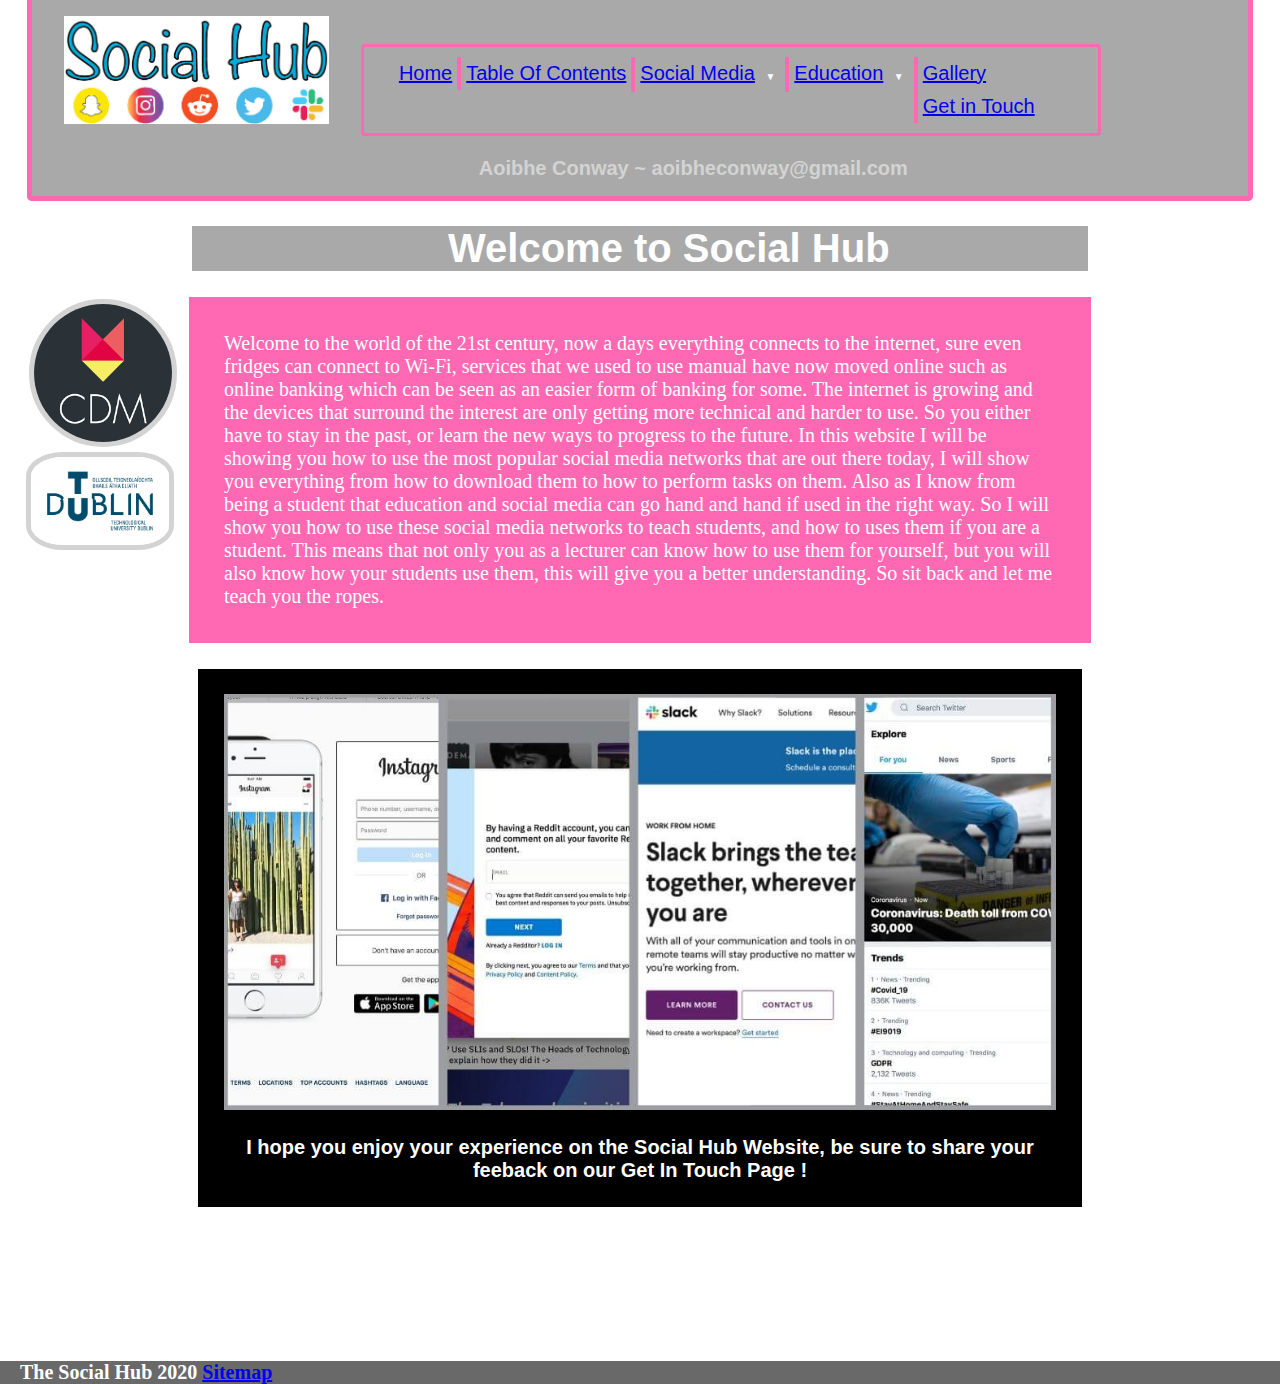
<file: index.html>
<!DOCTYPE html>
<html lang="en">
<head>
    <title>Social Hub Website</title>
</head>
<body>
 <link href="css/style.css" rel="stylesheet">  <!--nav bar-->
<header class="main-header">
     <img src="images/logo.jpg">
  <div class="navbar">
    <ul class="main-nav">
      <li><a href="index.html">Home</a></li>
      <li><a href="tableofcontents.html">Table Of Contents</a></li>
      <li class="dropdown">
        <a href="socialmedia.html">Social Media</a>
        <ul class="drop-nav">
          <li><a href="Instagram.html">Instagram</a></li>   <!--dropdownnav-->
            <li><a href="Twitter.html">Twitter</a></li> 
              <li><a href="Reddit.html">Reddit</a></li>   
                <li><a href="Slack.html">Slack</a></li> 
            <li><a href="Snapchat.html">Snapchat</a></li> 
          </ul>
      <li class="dropdown">   
            <a href="education.html">Education</a>
            <ul class="drop-nav">
             <li><a href="benefits.html">Benefits</a></li>
              <li><a href="Resources.html"> Resources</a></li>
            </ul>
            </li>
       <li><a href="Gallery.html">Gallery</a></li>
            <li><a href="GetInTouch.html">Get in Touch</a></li>
      </ul>
      <h2> Aoibhe Conway ~ aoibheconway@gmail.com</h2>   <!--contact info-->
    </div>
</header>
    
    
<h1>Welcome to Social Hub</h1>  <!--title-->
  
<div class="wrapper">
  <img src="images/CDM_logo_onblack%202.png" class="cdmlogo">   <!--cdmandtudlogos-->
  <img src="images/TUD%202019_Logo.jpg" class="tudlogo">
</div>
    
  <p>Welcome to the world of the 21st century, now a days everything connects to the internet, sure even fridges can connect to Wi-Fi, services that we used to use manual have now moved online such as online banking which can be seen as an easier form of banking for some. The internet is growing and the devices that surround the interest are only getting more technical and harder to use. So you either have to stay in the past, or learn the new ways to progress to the future. In this website I will be showing you how to use the most popular social media networks that are out there today, I will show you everything from how to download them to how to perform tasks on them. Also as I know from being a student that education and social media can go hand and hand if used in the right way. So I will show you how to use these social media networks to teach students, and how to uses them if you are a student. This means that not only you as a lecturer can know how to use them for yourself, but you will also know how your students use them, this will give you a better understanding. So sit back and let me teach you the ropes.
  </p>  <!--introduction-->

  <img src="images/homepage.jpg" class="homepage">  
  

    <h4>I hope you enjoy your experience on the Social Hub Website, be sure to share your feeback on our Get In Touch Page !</h4>  
  
    
<footer>
    <h6>The Social Hub 2020 <a href="sitemap.html">Sitemap</a></h6>  <!--link to sitemap-->
</footer>
    
    </body>
</html>
</file>
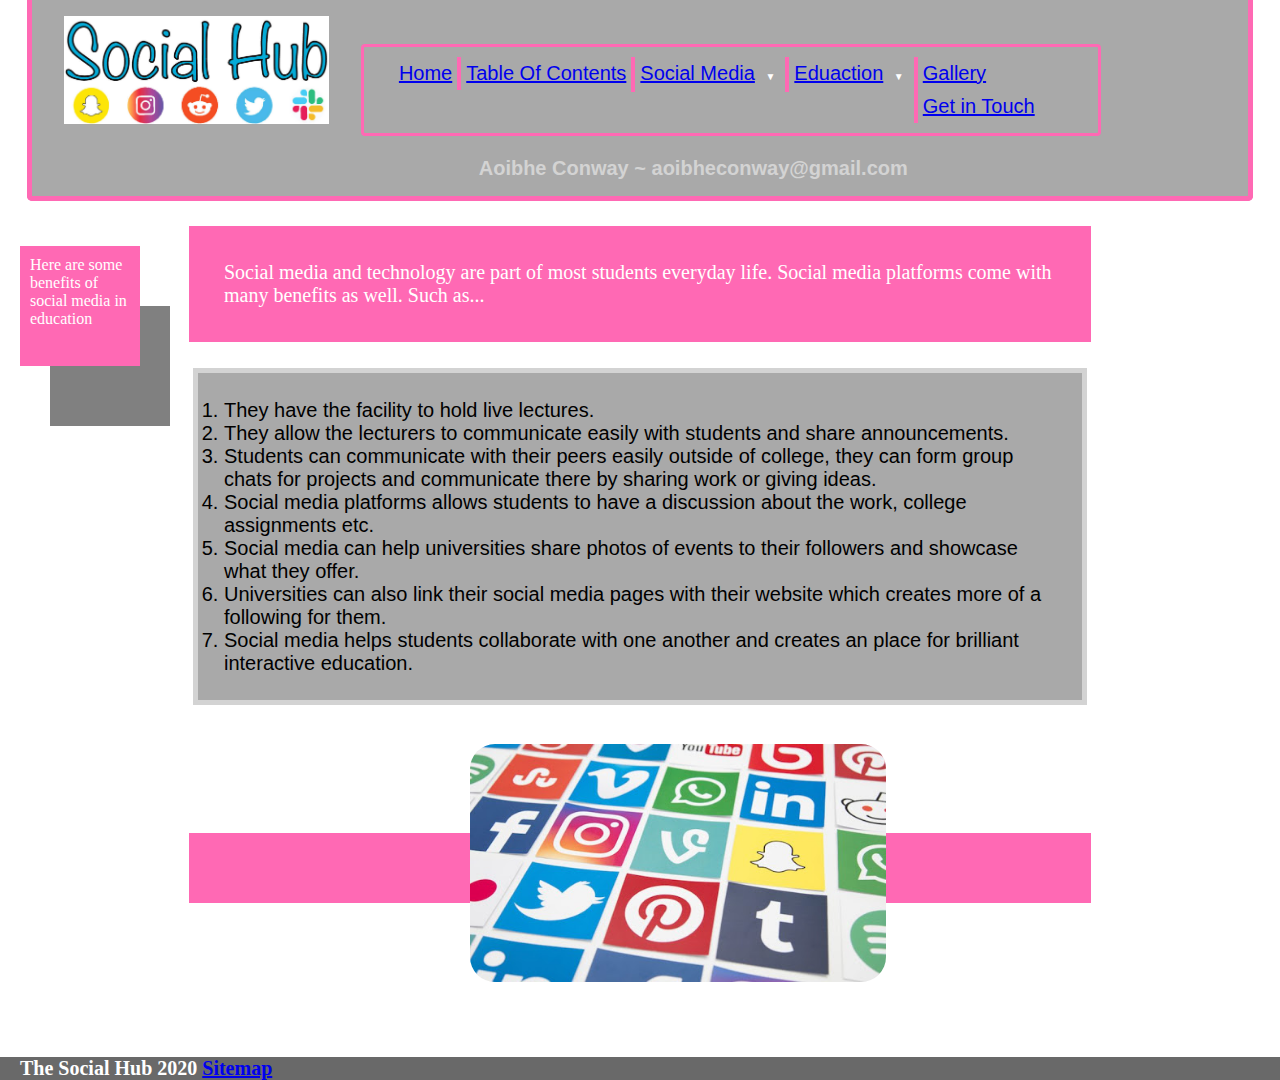
<file: benefits.html>
<!DOCTYPE html>
<html>
<head>
    <title>Social Hub Website</title>
</head>
<body>
 <link href="css/style.css" rel="stylesheet" >
<header class="main-header">
     <img src="images/logo.jpg">
  <div class="navbar">
    <ul class="main-nav">
      <li><a href="index.html">Home</a></li>
      <li><a href="tableofcontents.html">Table Of Contents</a></li>
      <li class="dropdown">
        <a href="socialmedia.html">Social Media</a>
        <ul class="drop-nav">
          <li><a href="Instagram.html">Instagram</a></li>   
            <li><a href="Twitter.html">Twitter</a></li> 
              <li><a href="Reddit.html">Reddit</a></li>   
                <li><a href="Slack.html">Slack</a></li> 
            <li><a href="Snapchat.html">Snapchat</a></li> 
          </ul>
      <li class="dropdown">   
            <a href="education.html">Eduaction</a>
            <ul class="drop-nav">
          <li><a href="benefits.html">Benefits</a></li>
         <li><a href="Resources.html"> Resources</a></li>
              </ul>
            </li>
       <li><a href="Gallery.html">Gallery</a></li>
            <li><a href="GetInTouch.html">Get in Touch</a></li>
      </ul>
      <h2> Aoibhe Conway ~ aoibheconway@gmail.com</h2>
   </div>
</header>
    
    <p>Social media and technology are part of most students everyday life. Social media platforms come with many benefits as well.
    Such as... </p>
    
    <ul>  <!--orderedlist-->
      <ol>
        <li>They have the facility to hold live lectures.</li> 
           <li>They allow the lecturers to communicate easily with students and share announcements.</li>
             <li>Students can communicate with their peers easily outside of college, they can form group chats for projects and communicate there by sharing work or giving ideas.</li>
               <li>Social media platforms allows students to have a discussion about the work, college assignments etc.</li>
              <li>Social media can help universities share photos of events to their followers and showcase what they offer.</li>
            <li>Universities can also link their social media pages with their website which creates more of a following for them.</li>
        <li>Social media helps students collaborate with one another and creates an place for brilliant interactive education.</li>
       </ol>
    </ul>
    
   <div class="pink"> Here are some benefits of social media in education</div>  <!--z-index-->
    <div class="grey"></div>
    
     <div><img src="images/benefits.jpg" class="wraps">
     </div>
     
    <h3></h3>
    
<footer>
    <h6>The Social Hub 2020 <a href="sitemap.html">Sitemap</a></h6>
</footer>
    
    </body>
</html>
</file>
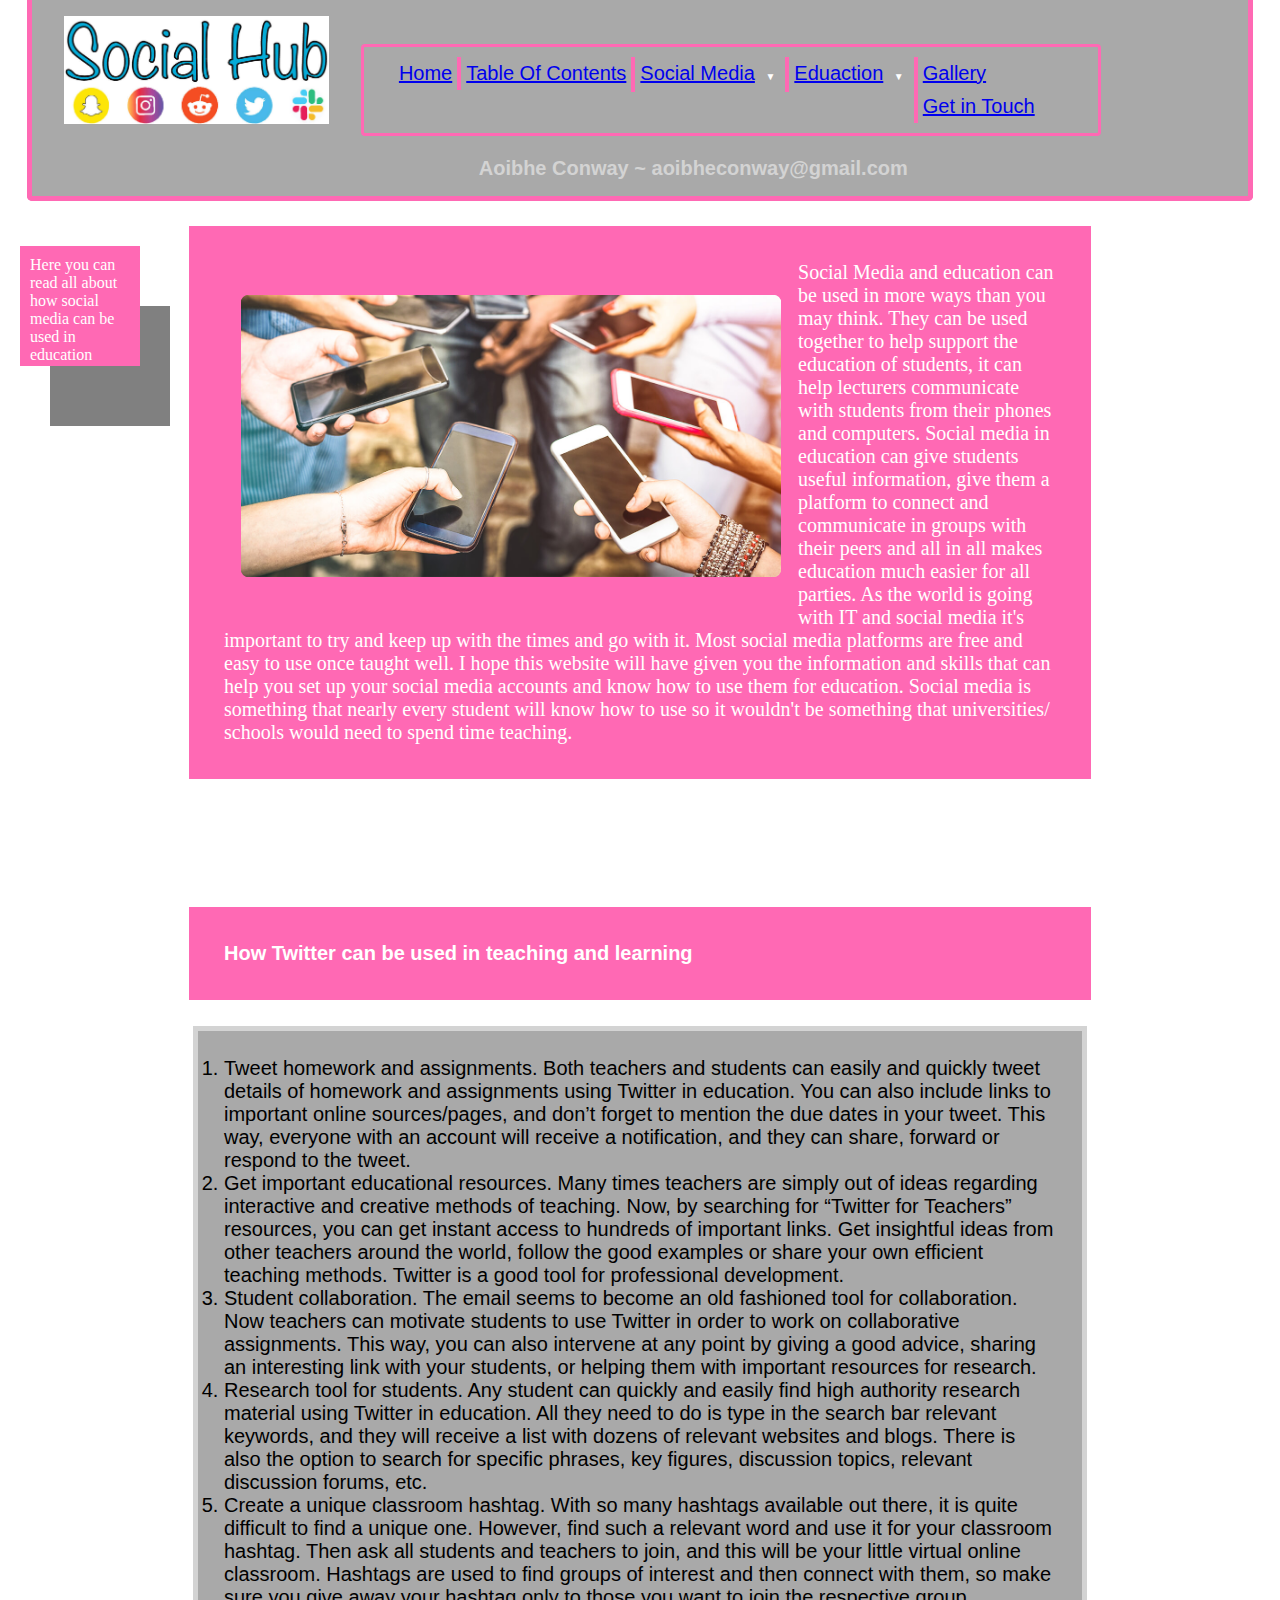
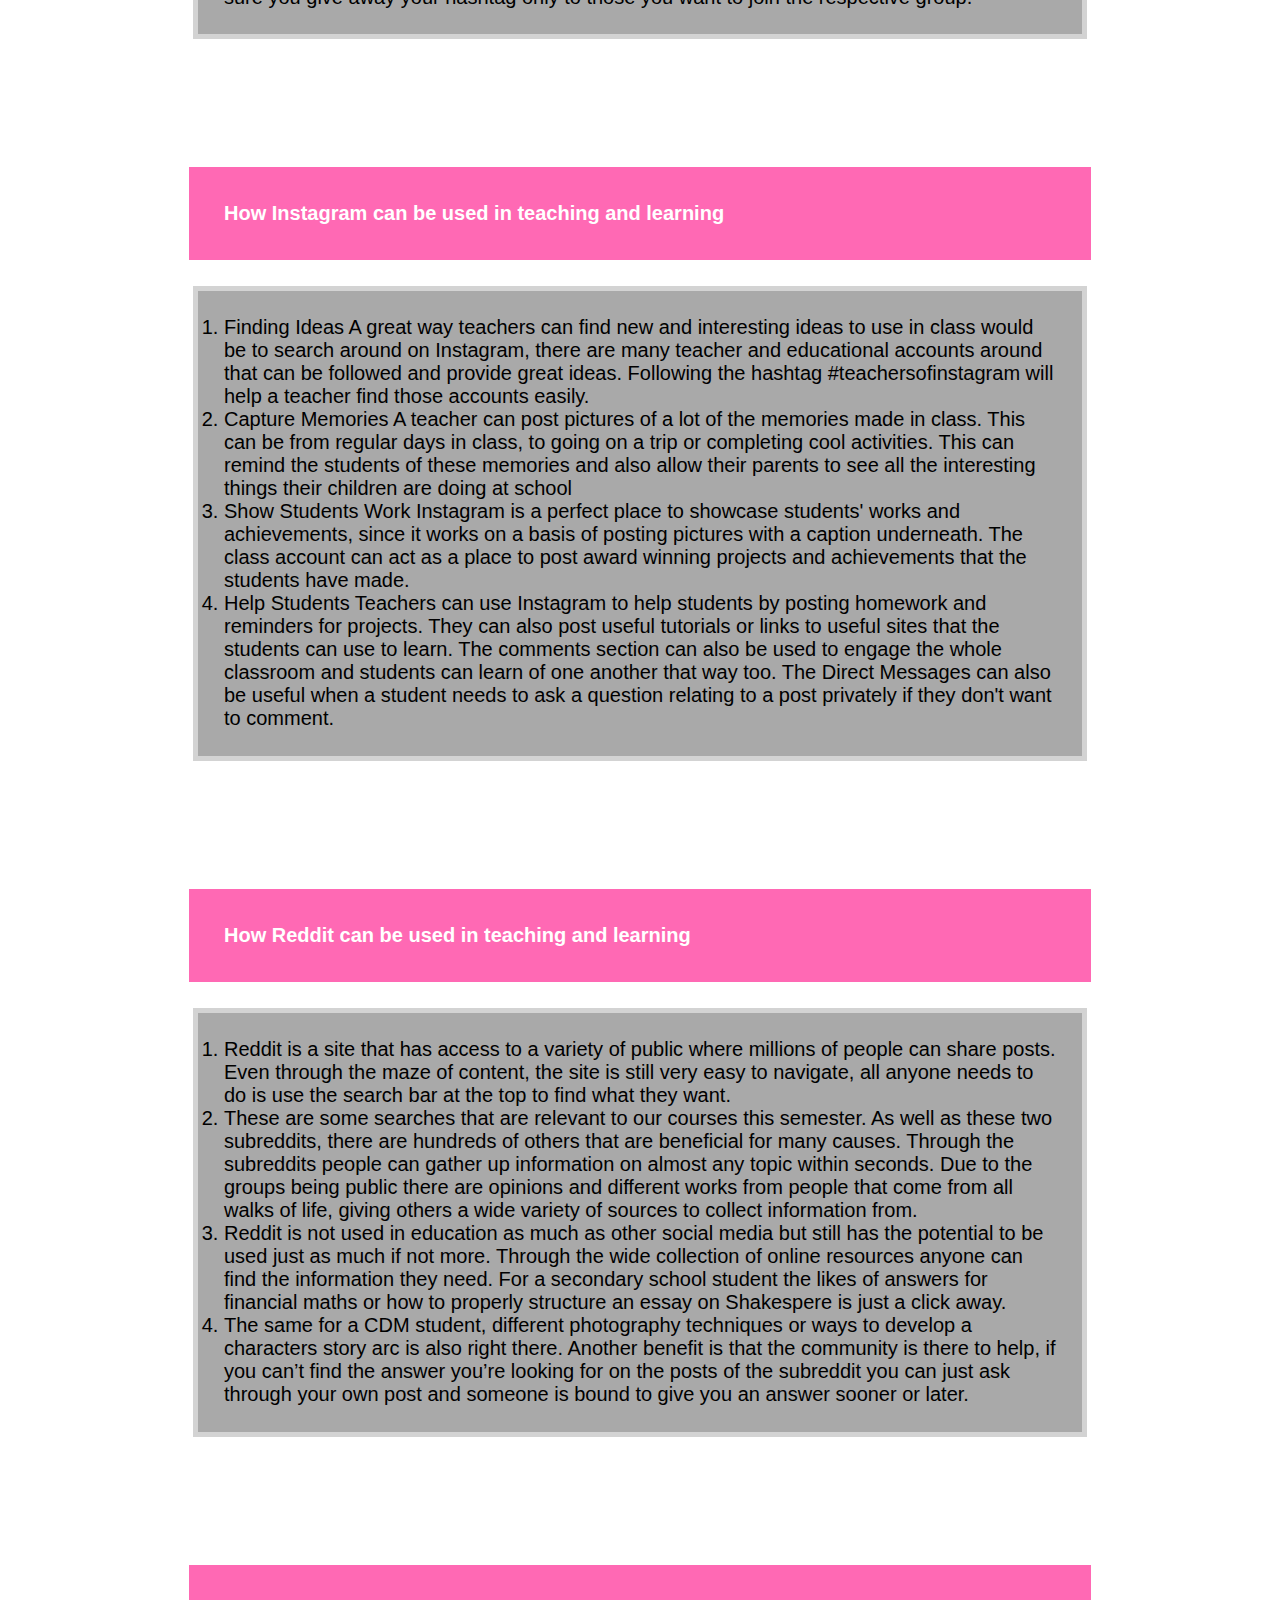
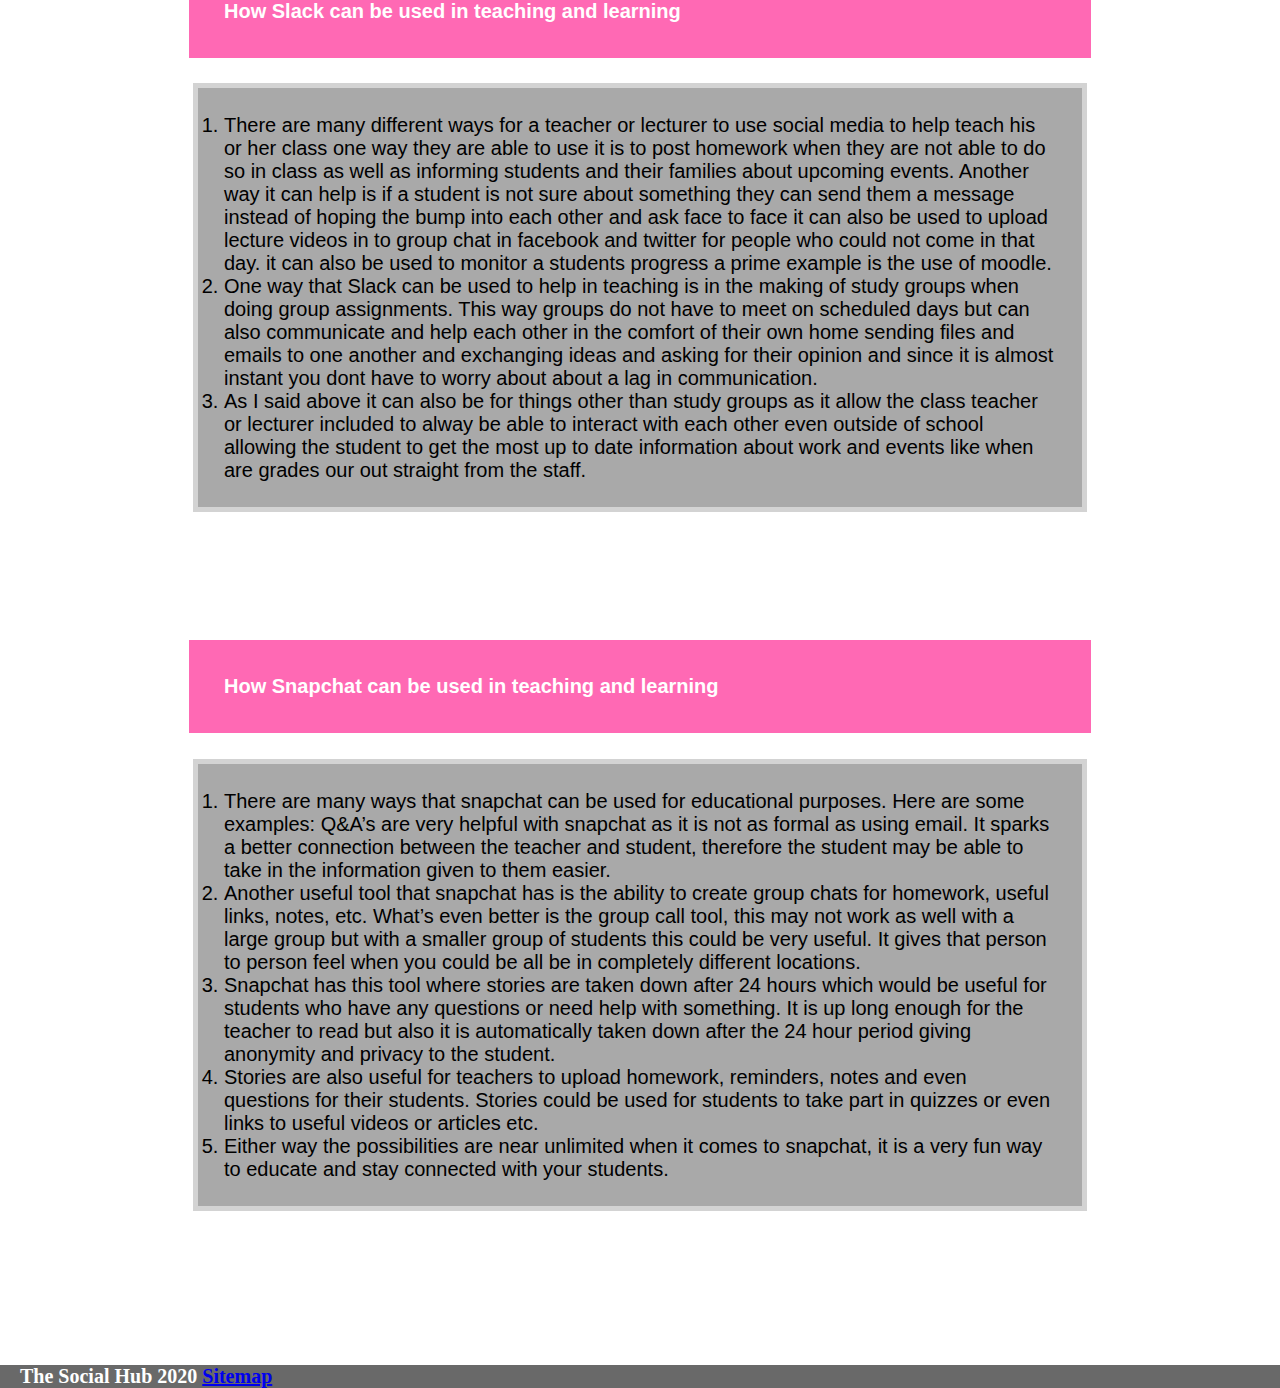
<file: education.html>
<!DOCTYPE html>
<html>
<head>
    <title>Social Hub Website</title>
</head>
<body>
 <link href="css/style.css" rel="stylesheet" >
<header class="main-header">
     <img src="images/logo.jpg">
  <div class="navbar">
    <ul class="main-nav">
      <li><a href="index.html">Home</a></li>
      <li><a href="tableofcontents.html">Table Of Contents</a></li>
      <li class="dropdown">
        <a href="socialmedia.html">Social Media</a>
        <ul class="drop-nav">
          <li><a href="Instagram.html">Instagram</a></li>   
            <li><a href="Twitter.html">Twitter</a></li> 
              <li><a href="Reddit.html">Reddit</a></li>   
                <li><a href="Slack.html">Slack</a></li> 
            <li><a href="Snapchat.html">Snapchat</a></li> 
          </ul>
      <li class="dropdown">   
            <a href="education.html">Eduaction</a>
            <ul class="drop-nav">
          <li><a href="benefits.html">Benefits</a></li>
         <li><a href="Resources.html"> Resources</a></li>
              </ul>
            </li>
       <li><a href="Gallery.html">Gallery</a></li>
            <li><a href="GetInTouch.html">Get in Touch</a></li>
      </ul>
        <h2> Aoibhe Conway ~ aoibheconway@gmail.com</h2>
    </div>
</header>
    

    <p><img src="images/eduaction.jpg" class="wrap">Social Media and education can be used in more ways than you may think. They can be used together to help support the education of students, it can help lecturers communicate with students from their phones and computers. Social media in education can give students useful information, give them a platform to connect and communicate in groups with their peers and all in all makes education much easier for all parties.
    As the world is going with IT and social media it's important to try and keep up with the times and go with it. Most social media platforms are free and easy to use once taught well. I hope this website will have given you the information and skills that can help you set up your social media accounts and know how to use them for education.
    Social media is something that nearly every student will know how to use so it wouldn't be something that universities/ schools would need to spend time teaching. 
    </p>

    
    <h3>How Twitter can be used in teaching and learning</h3>
   
  <ul>
    <ol>
      <li>Tweet homework and assignments. 
       Both teachers and students can easily and quickly tweet details of homework and assignments using Twitter in education. You can also include links to important online sources/pages, and don’t forget to mention the due dates in your tweet. This way, everyone with an account will receive a notification, and they can share, forward or respond to the tweet.</li>
         <li>Get important educational resources. 
         Many times teachers are simply out of ideas regarding interactive and creative methods of teaching. Now, by searching for “Twitter for Teachers” resources, you can get instant access to hundreds of important links. Get insightful ideas from other teachers around the world, follow the good examples or share your own efficient teaching methods. Twitter is a good tool for professional development.</li>
           <li>Student collaboration.
           The email seems to become an old fashioned tool for collaboration. Now teachers can motivate students to use Twitter in order to work on collaborative assignments. This way, you can also intervene at any point by giving a good advice, sharing an interesting link with your students, or helping them with important resources for research.</li>
        <li>Research tool for students.
        Any student can quickly and easily find high authority research material using Twitter in education. All they need to do is type in the search bar relevant keywords, and they will receive a list with dozens of relevant websites and blogs. There is also the option to search for specific phrases, key figures, discussion topics, relevant discussion forums, etc.</li>
      <li>Create a unique classroom hashtag.
       With so many hashtags available out there, it is quite difficult to find a unique one. However, find such a relevant word and use it for your classroom hashtag. Then ask all students and teachers to join, and this will be your little virtual online classroom. Hashtags are used to find groups of interest and then connect with them, so make sure you give away your hashtag only to those you want to join the respective group.</li>
    </ol>
  </ul>
    
    <h3>How Instagram can be used in teaching and learning</h3>
  
  <ul>
    <ol> 
      <li>Finding Ideas
          A great way teachers can find new and interesting ideas to use in class would be to search around on Instagram, there are many teacher and educational accounts around that can be followed and provide great ideas. Following the hashtag #teachersofinstagram will help a teacher find those accounts easily.
       </li>
         <li>Capture Memories
          A teacher can post pictures of a lot of the memories made in class. This can be from regular days in class, to going on a trip or completing cool activities. This can remind the students of these memories and also allow their parents to see all the interesting things their children are doing at school
         </li>
         <li>Show Students Work
         Instagram is a perfect place to showcase students' works and achievements, since it works on a basis of posting pictures with a caption underneath. The class account can act as a place to post award winning projects and achievements that the students have made.
         </li>
      <li>Help Students
          Teachers can use Instagram to help students by posting homework and reminders for projects. They can also post useful tutorials or links to useful sites that the students can use to learn. The comments section can also be used to engage the whole classroom and students can learn of one another that way too. The Direct Messages can also be useful when a student needs to ask a question relating to a post privately if they don't want to comment.
      </li>
    </ol>
  </ul>
    
    <h3>How Reddit can be used in teaching and learning</h3>
    
    <ul>
      <ol>
        <li>Reddit is a site that has access to a variety of public where millions of people can share posts. Even through the maze of content, the site is still very easy to navigate, all anyone needs to do is use the search bar at the top to find what they want.
        </li>
          <li>These are some searches that are relevant to our courses this semester. As well as these two subreddits, there are hundreds of others that are beneficial for many causes. Through the subreddits people can gather up information on almost any topic within seconds. Due to the groups being public there are opinions and different works from people that come from all walks of life, giving others a wide variety of sources to collect information from.
          </li>
          <li>Reddit is not used in education as much as other social media but still has the potential to be used just as much if not more. Through the wide collection of online resources anyone can find the information they need. For a secondary school student the likes of answers for financial maths or how to properly structure an essay on Shakespere is just a click away.
          </li> 
        <li>The same for a CDM student, different photography techniques or ways to develop a characters story arc is also right there. Another benefit is that the community is there to help, if you can’t find the answer you’re looking for on the posts of the subreddit you can just ask through your own post and someone is bound to give you an answer sooner or later.
        </li>
      </ol>
    </ul>
    
    <h3>How Slack can be used in teaching and learning</h3>
    
    <ul>
      <ol>
        <li>There are many different ways for a teacher or lecturer to use social media to help teach his or her class one way they are able to use it is to post homework when they are not able to do so in class as well as informing students and their families about upcoming events. Another way it can help is if a student is not sure about something they can send them a message instead of hoping the bump into each other and ask face to face it can also be used to upload lecture videos in to group chat in facebook and twitter for people who could not come in that day.  it can also be used to monitor a students progress a prime example is the use of moodle.
        </li>
          <li>One way that Slack can be used to help in teaching is in the making of study groups when doing group assignments. This way groups do not have to meet on scheduled days but can also communicate and help each other in the comfort of their own home sending files and emails to one another and exchanging ideas and asking for their opinion and since it is almost instant you dont have to worry about about a lag in communication.
          </li>
        <li>As I said above it can also be for things other than study groups as it allow the class teacher or lecturer included to alway be able to interact with each other even outside of school allowing the student to get the most up to date information about work and events like when are grades our out straight from the staff. 
        </li>
      </ol>
    </ul>

    
    <h3>How Snapchat can be used in teaching and learning</h3>
    
    <ul>
      <ol>
       <li>There are many ways that snapchat can be used for educational purposes. Here are some examples:
        Q&A’s are very helpful with snapchat as it is not as formal as using email. It sparks a better connection between the teacher and student, therefore the student may be able to take in the information given to them easier.
        </li>
          <li>Another useful tool that snapchat has is the ability to create group chats for homework, useful links, notes, etc. What’s even better is the group call tool, this may not work as well with a large group but with a smaller group of students this could be very useful. It gives that person to person feel when you could be all be in completely different locations.
          </li>
            <li>Snapchat has this tool where stories are taken down after 24 hours which would be useful for students who have any questions or need help with something. It is up long enough for the teacher to read but also it is automatically taken down after the 24 hour period giving anonymity and privacy to the student.
            </li>
        <li>Stories are also useful for teachers to upload homework, reminders, notes and even questions for their students. Stories could be used for students to take part in quizzes or even links to useful videos or articles etc.
        </li>
       <li>Either way the possibilities are near unlimited when it comes to snapchat, it is a very fun way to educate and stay connected with your students.
       </li>
      </ol>
   </ul>

     <div class="pink"> Here you can read all about how social media can be used in education</div>
    <div class="grey"></div>
      
    <footer>
      <h6>The Social Hub 2020 <a href="sitemap.html">Sitemap</a></h6>
    </footer>
    
    </body>
</html>
</file>
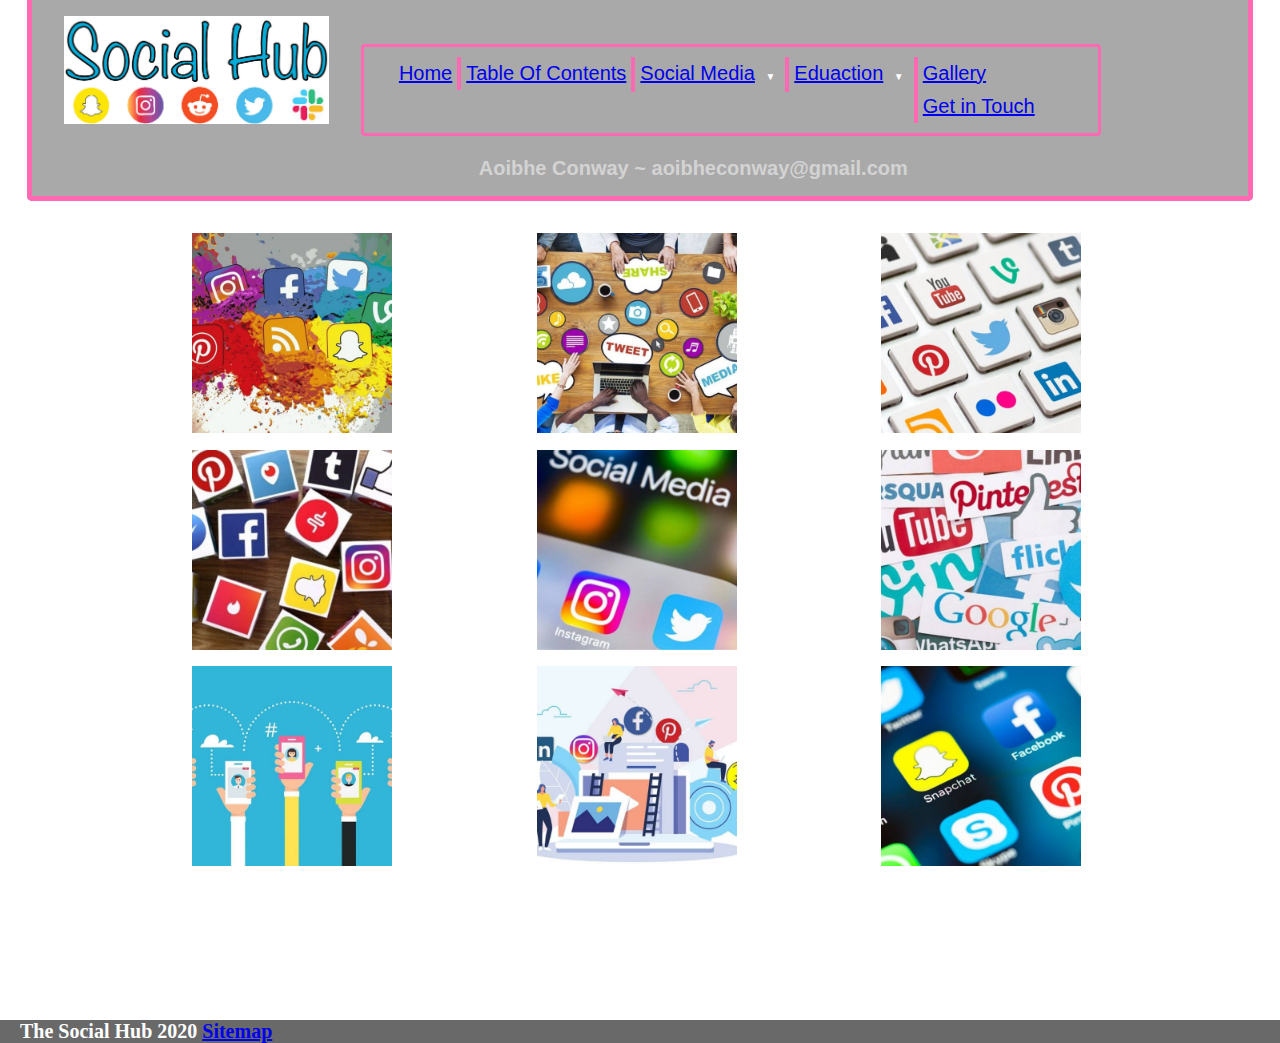
<file: Gallery.html>
<!DOCTYPE html>
<html>
<head>
    <title>Social Hub Website</title>
</head>
<body>
 <link href="css/style.css" rel="stylesheet" >
<header class="main-header">
     <img src="images/logo.jpg">
  <div class="navbar">
    <ul class="main-nav">
      <li><a href="index.html">Home</a></li>
      <li><a href="tableofcontents.html">Table Of Contents</a></li>
      <li class="dropdown">
        <a href="socialmedia.html">Social Media</a>
        <ul class="drop-nav">
          <li><a href="Instagram.html">Instagram</a></li>   
            <li><a href="Twitter.html">Twitter</a></li> 
              <li><a href="Reddit.html">Reddit</a></li>   
                <li><a href="Slack.html">Slack</a></li> 
            <li><a href="Snapchat.html">Snapchat</a></li> 
          </ul>
      <li class="dropdown">   
            <a href="education.html">Eduaction</a>
            <ul class="drop-nav">
          <li><a href="benefits.html">Benefits</a></li>
         <li><a href="Resources.html"> Resources</a></li>
              </ul>
            </li>
       <li><a href="Gallery.html">Gallery</a></li>
            <li><a href="GetInTouch.html">Get in Touch</a></li>
      </ul>
      <h2> Aoibhe Conway ~ aoibheconway@gmail.com</h2>
    </div>
</header>
    
    <!--css grid-->
<div class="gridcontainer">
   <div class="grid1">
   <img src="images/socialmedia1.jpg" class="galleryimage"> 
   </div>
    
    <div class="grid2">
    <img src="images/socialmedia2.jpg" class="galleryimage"> 
    </div>
    
    <div class="grid3">
    <img src="images/socialmedia3.jpg" class="galleryimage"> 
    </div>
    
    <div class="grid4">
    <img src="images/socialmedia4.jpg" class="galleryimage"> 
    </div>
    
    <div class="grid5">
    <img src="images/socialmedia5.jpg" class="galleryimage"> 
    </div>
    
    <div class="grid6">
    <img src="images/socialmedia6.jpg" class="galleryimage"> 
    </div>
    
    <div class="grid7">
    <img src="images/socialmedia7.jpg" class="galleryimage"> 
    </div>
    
    <div class="grid8">
    <img src="images/socialmedia8.jpg" class="galleryimage"> 
    </div>
    
    <div class="grid9">
    <img src="images/socialmedia9.jpg" class="galleryimage"> 
    </div>
    
 </div>
   
        
 
    
    
    
    
    
    
    
    
    <footer>
      <h6>The Social Hub 2020 <a href="sitemap.html">Sitemap</a></h6>
    </footer>
    
    
    </body>
</html>
</file>
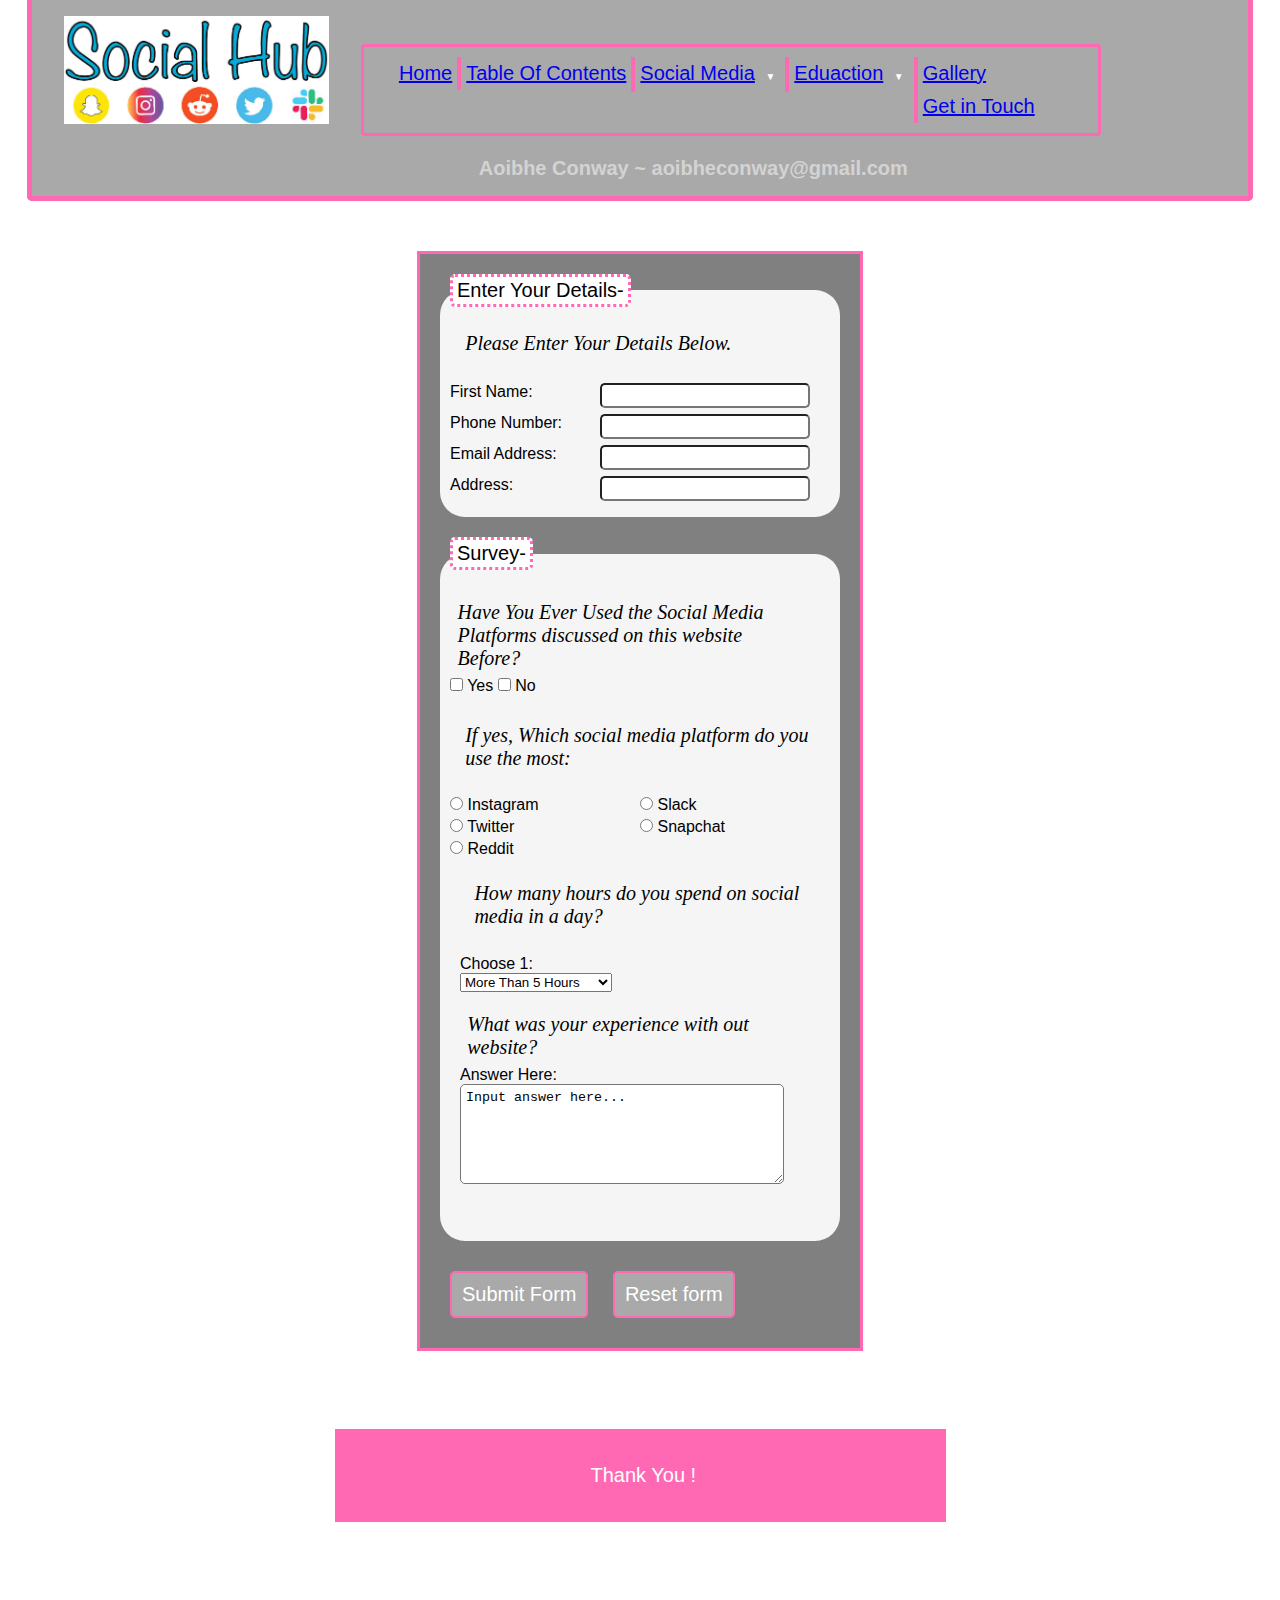
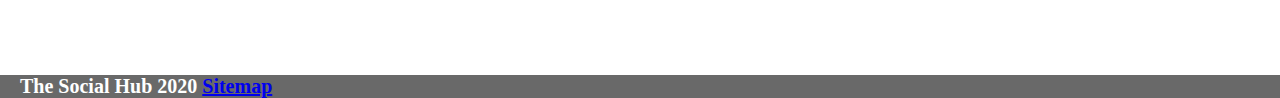
<file: GetInTouch.html>
<!DOCTYPE html>
<html>
<head>
    <title>Form</title>
</head>
<body>
 <link href="css/style.css" rel="stylesheet" >
<header class="main-header">
     <img src="images/logo.jpg">
  <div class="navbar">
    <ul class="main-nav">
      <li><a href="index.html">Home</a></li>
      <li><a href="tableofcontents.html">Table Of Contents</a></li>
      <li class="dropdown">
        <a href="socialmedia.html">Social Media</a>
        <ul class="drop-nav">
          <li><a href="Instagram.html">Instagram</a></li>   
            <li><a href="Twitter.html">Twitter</a></li> 
              <li><a href="Reddit.html">Reddit</a></li>   
                <li><a href="Slack.html">Slack</a></li> 
            <li><a href="Snapchat.html">Snapchat</a></li> 
          </ul>
      <li class="dropdown">   
            <a href="education.html">Eduaction</a>
            <ul class="drop-nav">
          <li><a href="benefits.html">Benefits</a></li>
         <li><a href="Resources.html"> Resources</a></li>
              </ul>
            </li>
       <li><a href="Gallery.html">Gallery</a></li>
            <li><a href="GetInTouch.html">Get in Touch</a></li>
      </ul>
        <h2> Aoibhe Conway ~ aoibheconway@gmail.com</h2>
    </div>
</header>
    
    <form action="userdata.html" method="get" enctype="multipart/form-data">  <!--working form-->
       
   <fieldset>
      <legend>Enter Your Details- </legend>
      <p class="instructions">Please Enter Your Details Below. </p>
           
      <div class="divA">
        <label for="firstname">First Name: </label>    
        <input type="text" name="firstname" id="firstname" required>
      </div>
      <div class="divA">
        <label for="phonenumber">Phone Number: </label>    
        <input type="tel" name="phonenumber" id="phonenumber" required>
      </div>
      <div class="divA">
        <label for="emailadress">Email Address: </label>    
        <input type="email" name="emailaddress" id="emailaddress" required>
      </div>
      <div class="divA">
        <label for="address">Address: </label>    
        <input type="text" name="address" id="address" required>
      </div>
    </fieldset>
         
    <fieldset>
      <legend>Survey- </legend>
    <div class="divB">
      <p class="instructions">Have You Ever Used the Social Media Platforms discussed on this website Before?</p>
      <input type="checkbox" name="yes" id="yes">  
        <label for="yes">Yes</label>
      <input type="checkbox" name="no" id="no">
        <label for="no">No</label>
    </div>

    <p class="instructions">If yes, Which social media platform do you use the most: 
    </p>
       
    <div class="left">      
      <div class="divC">
        <input type="radio" name="socialmedia" id="instagram" value="instagram">
        <label for="instagram">Instagram</label>  
    </div>
       <div class="divC">
        <input type="radio" name="socialmedia" id="twitter" value="twitter">
        <label for="twitter">Twitter</label>  
    </div>  
      <div class="divC">
        <input type="radio" name="socialmedia" id="reddit" value="reddit">
        <label for="reddit">Reddit</label>  
    </div>
    </div>
      <div class="right">      
         <div class="divC" >
           <input type="radio" name="socialmedia" id="slack" value="slack">
           <label for="slack">Slack</label>  
      </div>
    <div class="divC">
      <input type="radio" name="socialmedia" id="snapchat" value="snapchat">
      <label for="snapchat">Snapchat</label>  
    </div>
    </div>    
        
    <fieldset>
      <p class="instructions">How many hours do you spend on social media in a day? 
      </p>
          
    <div class="divD">
      <label for="hours">Choose 1:
      </label>  
      <select name="hours" id="hours">
        
          <optgroup label="1">
            <option value="1" selected>One Hour</option>
            <optgroup label="2">
            <option value="2" selected>Two Hours</option>
            <optgroup label="4">
            <option value="4" selected>Three Hours</option>
            <optgroup label="5+">
            <option value="5+" selected>More Than 5 Hours</option>
          </optgroup>
        </select>
    </div>
            
    <div class="divD">
      <p class="instructions">What was your experience with out website?</p>
      <label for="opinion">Answer Here: </label>
      <textarea name="opinion" id="opinion">Input answer here...</textarea>
     </div>
    </fieldset>
   </fieldset>
      <button type="submit">Submit Form</button>
      <button type="reset">Reset form</button>  
    </form>
    
    <h7>Thank You !</h7>
    
    <footer>
      <h6>The Social Hub 2020 <a href="sitemap.html">Sitemap</a></h6>
    </footer>
    
    </body>
</html>
</file>
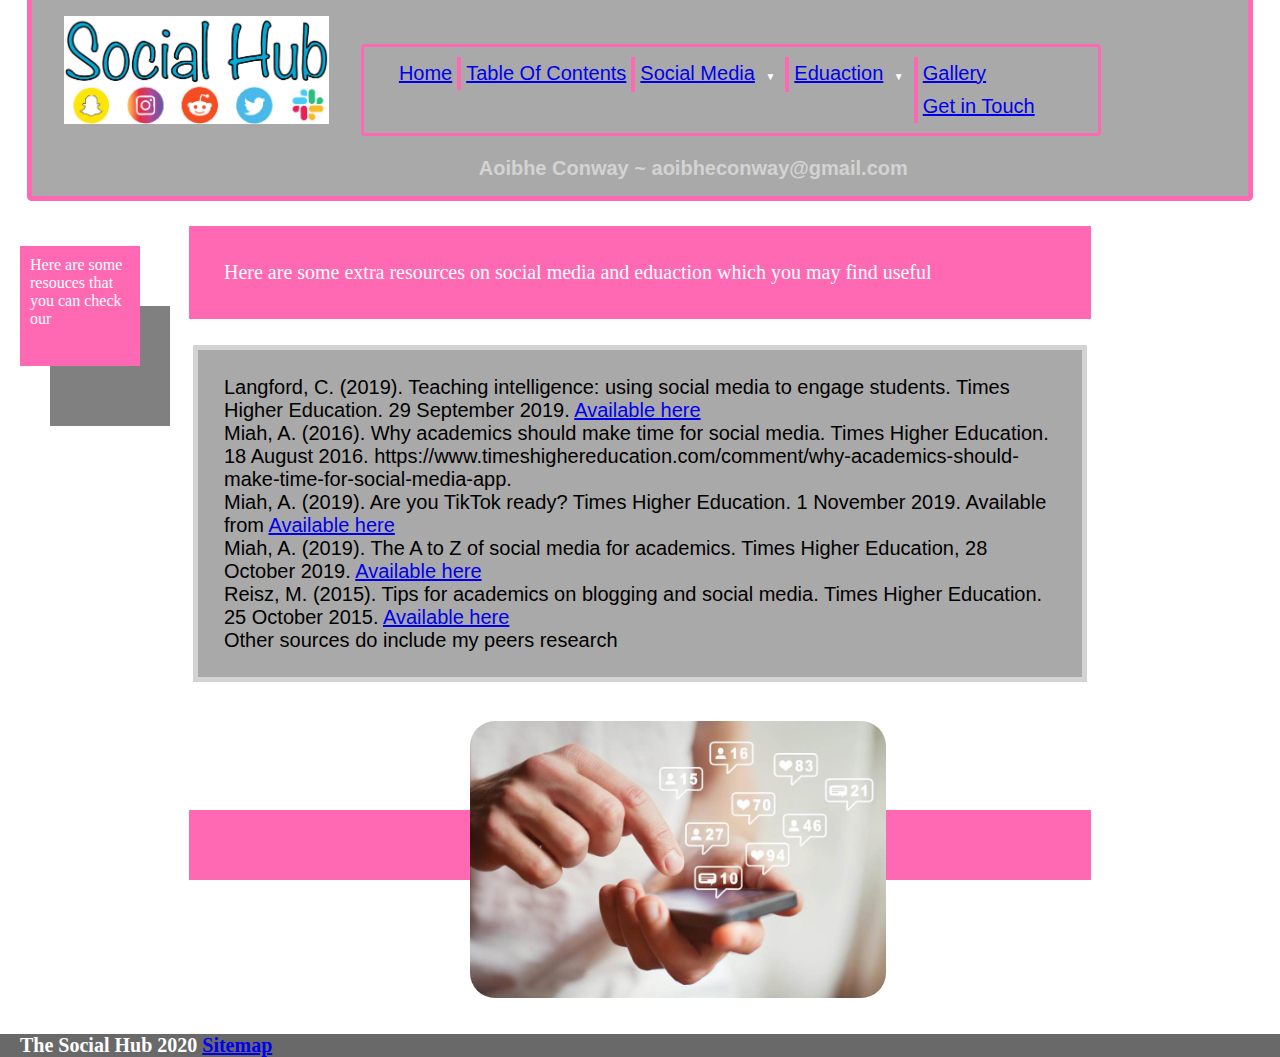
<file: Resources.html>
<!DOCTYPE html>
<html>
<head>
    <title>Social Hub Website</title>
</head>
<body>
 <link href="css/style.css" rel="stylesheet" >
<header class="main-header">
     <img src="images/logo.jpg">
  <div class="navbar">
    <ul class="main-nav">
      <li><a href="index.html">Home</a></li>
      <li><a href="tableofcontents.html">Table Of Contents</a></li>
      <li class="dropdown">
        <a href="socialmedia.html">Social Media</a>
        <ul class="drop-nav">
          <li><a href="Instagram.html">Instagram</a></li>   
            <li><a href="Twitter.html">Twitter</a></li> 
              <li><a href="Reddit.html">Reddit</a></li>   
                <li><a href="Slack.html">Slack</a></li> 
            <li><a href="Snapchat.html">Snapchat</a></li> 
          </ul>
      <li class="dropdown">   
            <a href="education.html">Eduaction</a>
            <ul class="drop-nav">
          <li><a href="benefits.html">Benefits</a></li>
         <li><a href="Resources.html"> Resources</a></li>
              </ul>
            </li>
       <li><a href="Gallery.html">Gallery</a></li>
            <li><a href="GetInTouch.html">Get in Touch</a></li>
      </ul>
        <h2> Aoibhe Conway ~ aoibheconway@gmail.com</h2>
    </div>
</header>
    
    <p> Here are some extra resources on social media and eduaction which you may find useful</p>
    
    <ul>  <!--resources with clickable links-->
      <li>Langford, C. (2019). Teaching intelligence: using social media to engage students. Times Higher Education. 29 September 2019.
      <a href="https://www.timeshighereducation.com/news/teaching-intelligence-using-social-media-engage-students".>Available here</a></li>
        <li>Miah, A. (2016). Why academics should make time for social media. Times Higher Education. 18 August 2016.  https://www.timeshighereducation.com/comment/why-academics-should-make-time-for-social-media-app.</li>
          <li>Miah, A. (2019). Are you TikTok ready? Times Higher Education. 1 November 2019. Available from <a href="https://www.timeshighereducation.com/blog/are-you-tiktok-ready".>Available here</a></li>
        <li>Miah, A. (2019). The A to Z of social media for academics. Times Higher Education, 28 October 2019.  <a href="https://www.timeshighereducation.com/a-z-social-media".>Available here</a></li>
      <li>Reisz, M. (2015). Tips for academics on blogging and social media. Times Higher Education. 25 October 2015.
      <a href="https://www.timeshighereducation.com/career/tips-academics-blogging-and-social-media".>Available here</a></li>
      <li> Other sources do include my peers research</li>
    </ul>
    
    
     <div class="pink"> Here are some resouces that you can check our</div>
    <div class="grey"></div>
    
     <div><img src="images/resources.jpg" class="wraps">
     </div>
    
    <h3></h3>
    
    <footer>
      <h6>The Social Hub 2020 <a href="sitemap.html">Sitemap</a></h6>
   </footer>
    
    
    
    </body>
</html>
</file>
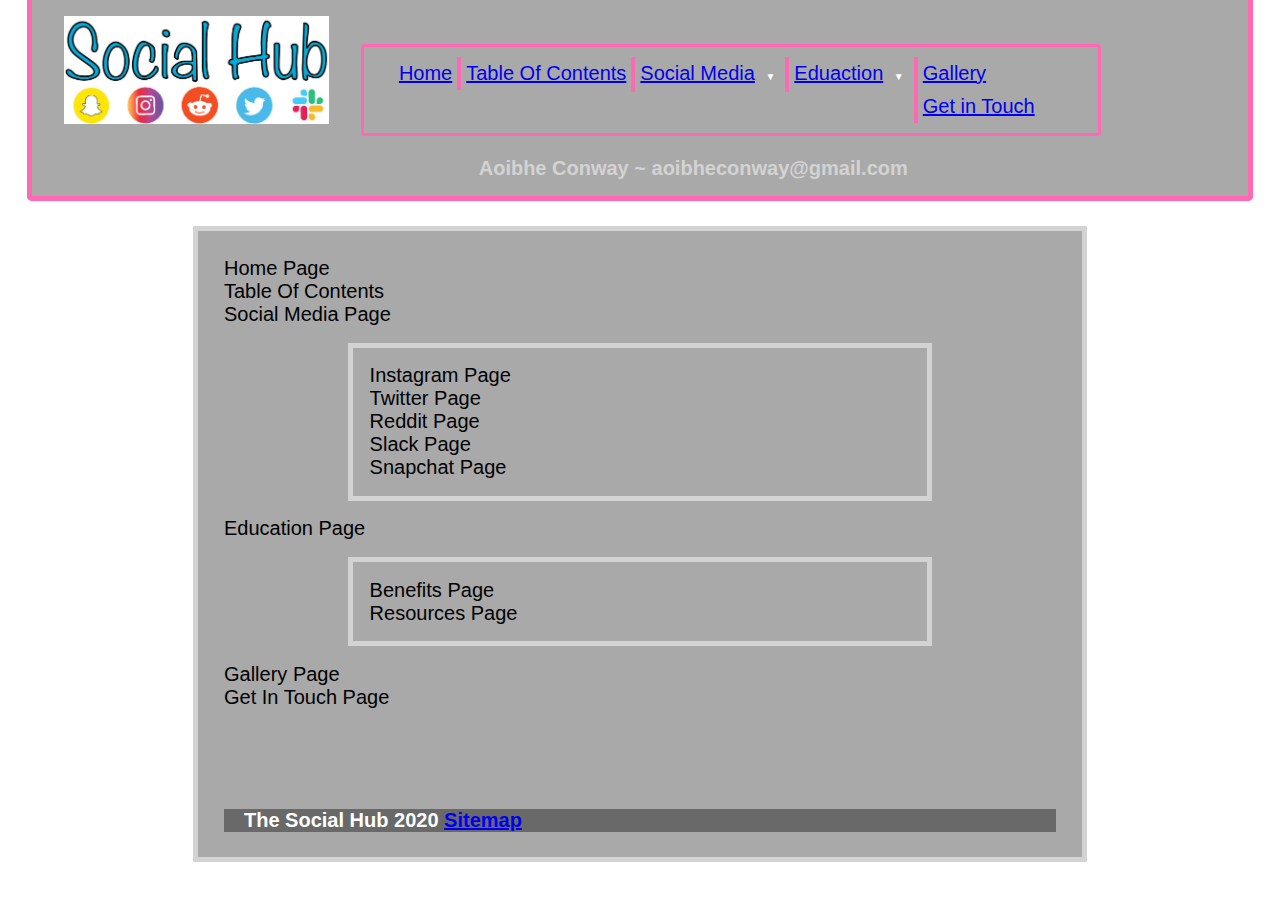
<file: sitemap.html>
<!DOCTYPE html>
<html>
<head>
    <title>Social Hub Website</title>
</head>
<body>
 <link href="css/style.css" rel="stylesheet" >
<header class="main-header">
     <img src="images/logo.jpg">
  <div class="navbar">
    <ul class="main-nav">
      <li><a href="index.html">Home</a></li>
      <li><a href="tableofcontents.html">Table Of Contents</a></li>
      <li class="dropdown">
        <a href="socialmedia.html">Social Media</a>
        <ul class="drop-nav">
          <li><a href="Instagram.html">Instagram</a></li>   
            <li><a href="Twitter.html">Twitter</a></li> 
              <li><a href="Reddit.html">Reddit</a></li>   
                <li><a href="Slack.html">Slack</a></li> 
            <li><a href="Snapchat.html">Snapchat</a></li> 
          </ul>
      <li class="dropdown">   
            <a href="education.html">Eduaction</a>
            <ul class="drop-nav">
          <li><a href="benefits.html">Benefits</a></li>
         <li><a href="Resources.html"> Resources</a></li>
              </ul>
            </li>
       <li><a href="Gallery.html">Gallery</a></li>
            <li><a href="GetInTouch.html">Get in Touch</a></li>
      </ul>
      <h2> Aoibhe Conway ~ aoibheconway@gmail.com</h2>
      </div>
    </header>
    
    <!--sitemap-->
    
    <ul>
      <li>Home Page</li>
      <li>Table Of Contents</li>
      <li>Social Media Page</li>
        <ul>
          <li>Instagram Page</li>
            <li>Twitter Page</li>
              <li>Reddit Page</li>
            <li>Slack Page</li>
          <li>Snapchat Page</li>
        </ul>
      <li>Education Page</li>
        <ul>
          <li>Benefits Page</li>
          <li>Resources Page</li>
        </ul>
      <li>Gallery Page</li>
      <li>Get In Touch Page</li>
    
     <footer>
      <h6>The Social Hub 2020 <a href="sitemap.html">Sitemap</a></h6>
    </footer>
    
    </ul>
</file>
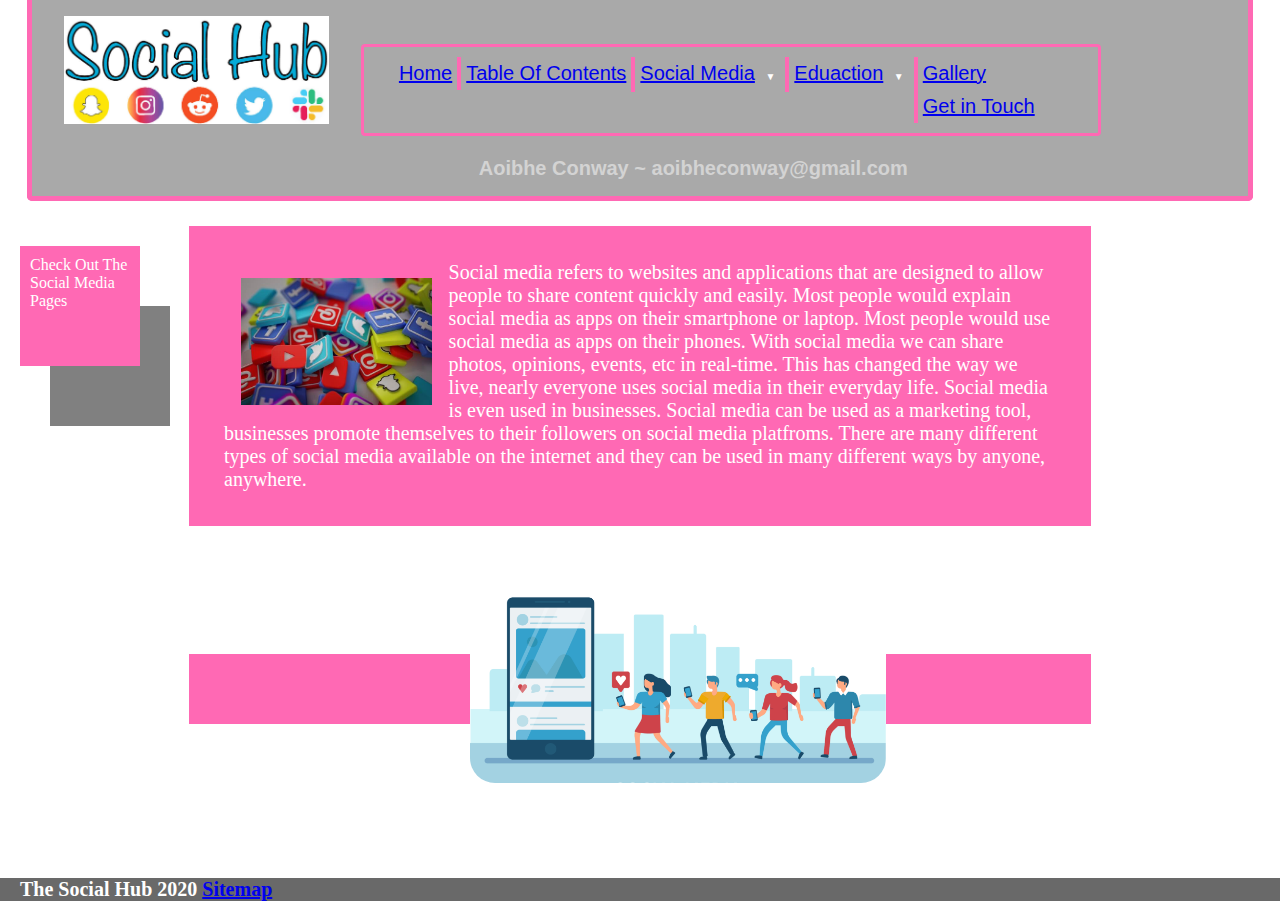
<file: socialmedia.html>
<!DOCTYPE html>
<html>
<head>
    <title>Social Hub Website</title>
</head>
<body>
 <link href="css/style.css" rel="stylesheet" >
<header class="main-header">
     <img src="images/logo.jpg">
  <div class="navbar">
    <ul class="main-nav">
      <li><a href="index.html">Home</a></li>
      <li><a href="tableofcontents.html">Table Of Contents</a></li>
      <li class="dropdown">
        <a href="socialmedia.html">Social Media</a>
        <ul class="drop-nav">
          <li><a href="Instagram.html">Instagram</a></li>   
            <li><a href="Twitter.html">Twitter</a></li> 
              <li><a href="Reddit.html">Reddit</a></li>   
                <li><a href="Slack.html">Slack</a></li> 
            <li><a href="Snapchat.html">Snapchat</a></li> 
          </ul>
      <li class="dropdown">   
            <a href="education.html">Eduaction</a>
            <ul class="drop-nav">
          <li><a href="benefits.html">Benefits</a></li>
         <li><a href="Resources.html"> Resources</a></li>
              </ul>
            </li>
       <li><a href="Gallery.html">Gallery</a></li>
            <li><a href="GetInTouch.html">Get in Touch</a></li>
      </ul>
        <h2> Aoibhe Conway ~ aoibheconway@gmail.com</h2>
  </div>
</header>
    
    
    <p><img src="images/socialmedias.jpg" class="socialmedias">Social media refers to websites and applications that are designed to allow people to share content quickly and easily. Most people would explain social media as apps on their smartphone or laptop. Most people would use social media as apps on their phones.
    With social media we can share photos, opinions, events, etc in real-time. This has changed the way we live, nearly everyone uses social media in their everyday life. Social media is even used in businesses. Social media can be used as a marketing tool, businesses promote themselves to their followers on social media platfroms. There are many different types of social media available on the internet and they can be used in many different ways by anyone, anywhere.</p>
    
    <div class="pink"> Check Out The Social Media Pages</div>
    <div class="grey"></div>
    
    
     <div><img src="images/image.png" class="wraps">
     </div>
    
    <h3></h3>
    
    
      <footer>
        <h6>The Social Hub 2020 <a href="sitemap.html">Sitemap</a></h6>
    </footer>
    
    </body>
</html>
</file>
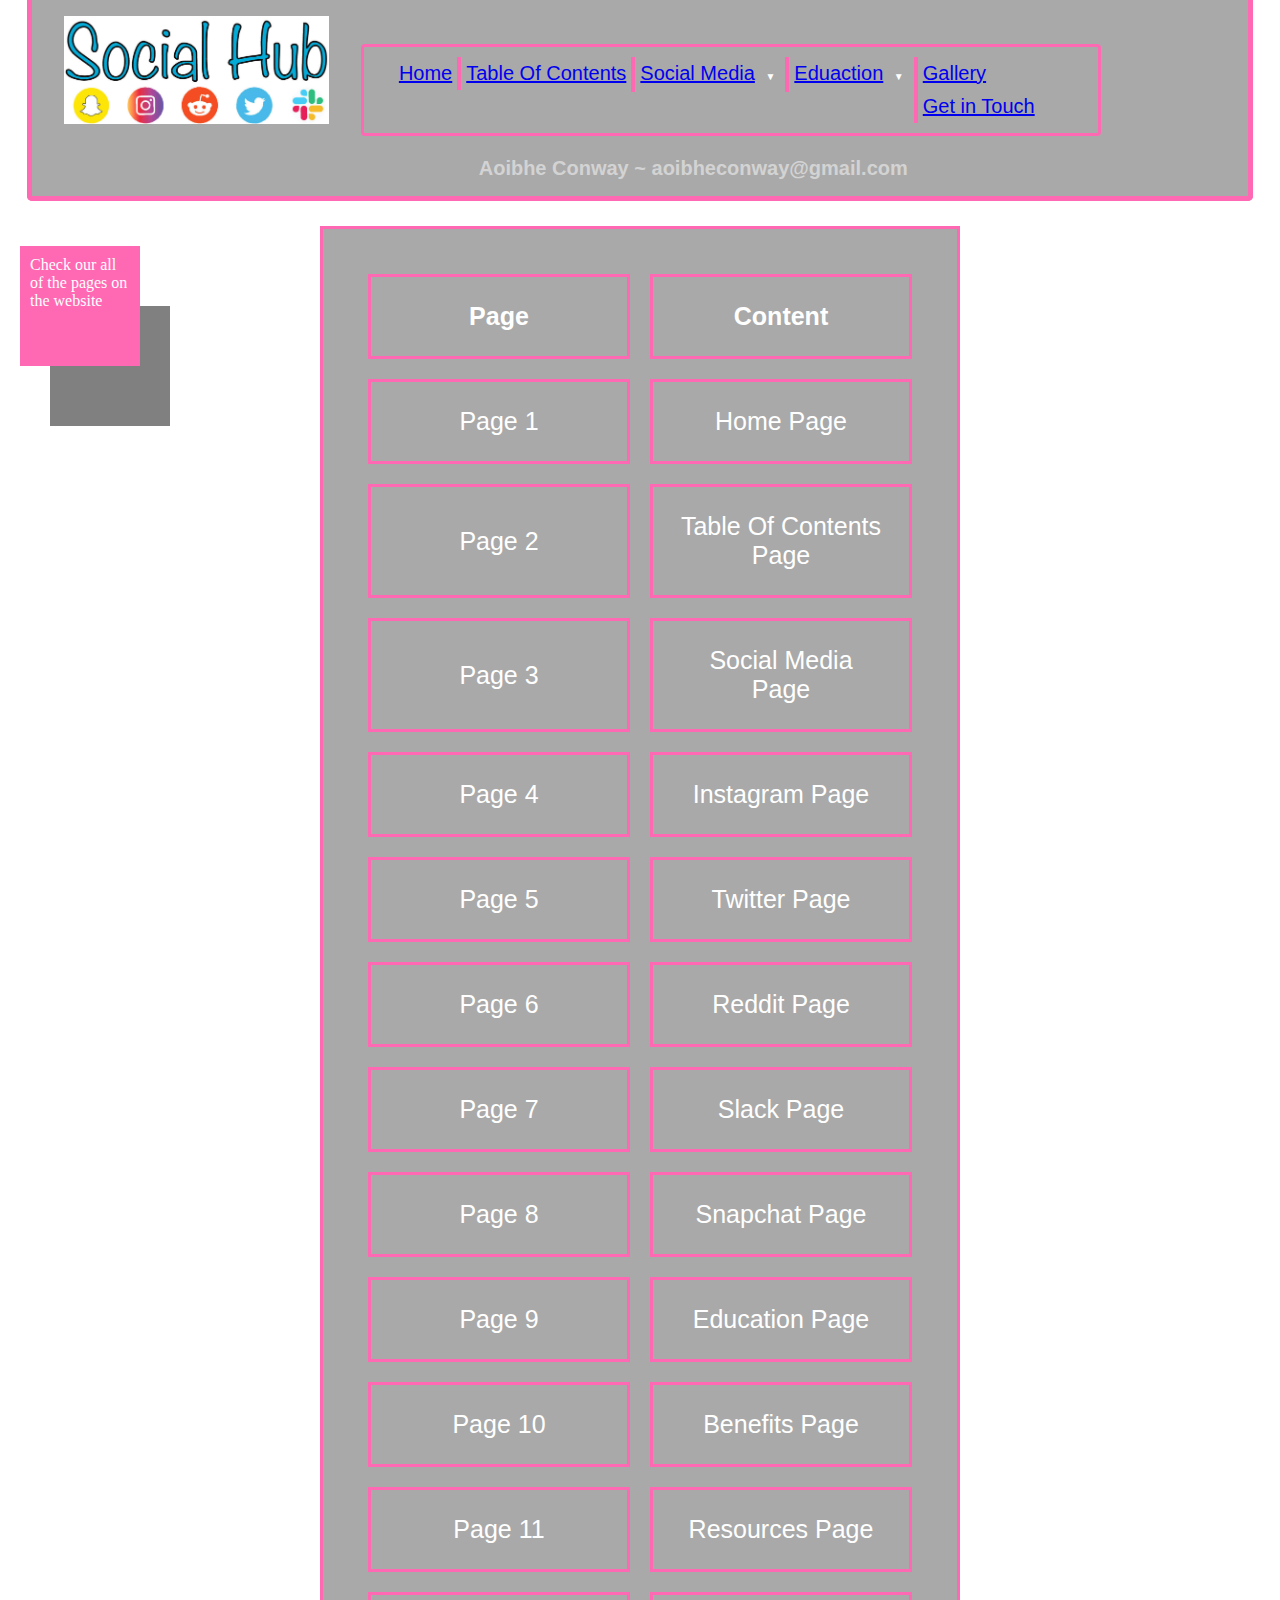
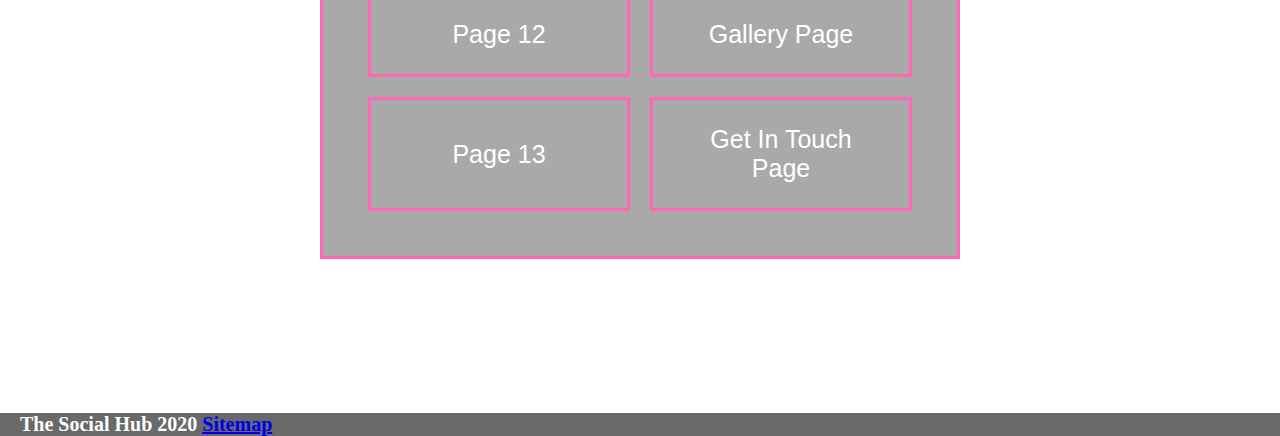
<file: tableofcontents.html>
<!DOCTYPE html>
<html>
<head>
    <title>Social Hub Website</title>
</head>
<body>
 <link href="css/style.css" rel="stylesheet" >
<header class="main-header">
     <img src="images/logo.jpg">
  <div class="navbar">
    <ul class="main-nav">
      <li><a href="index.html">Home</a></li>
      <li><a href="tableofcontents.html">Table Of Contents</a></li>
      <li class="dropdown">
        <a href="socialmedia.html">Social Media</a>
        <ul class="drop-nav">
          <li><a href="Instagram.html">Instagram</a></li>   
            <li><a href="Twitter.html">Twitter</a></li> 
              <li><a href="Reddit.html">Reddit</a></li>   
                <li><a href="Slack.html">Slack</a></li> 
            <li><a href="Snapchat.html">Snapchat</a></li> 
          </ul>
      <li class="dropdown">   
            <a href="education.html">Eduaction</a>
            <ul class="drop-nav">
          <li><a href="benefits.html">Benefits</a></li>
         <li><a href="Resources.html"> Resources</a></li>
              </ul>
            </li>
       <li><a href="Gallery.html">Gallery</a></li>
            <li><a href="GetInTouch.html">Get in Touch</a></li>
      </ul>
        <h2> Aoibhe Conway ~ aoibheconway@gmail.com</h2>
  </div>
</header>
    
    
    <table> <!--table-->
      <tr>
         <th>Page</th>
         <th>Content</th>
      </tr>
      <tr>
          <td>Page 1</td>
          <td>Home Page</td>
      </tr>
      <tr>
          <td>Page 2</td>
          <td>Table Of Contents Page</td>
      </tr>
      <tr>
          <td>Page 3</td>
          <td>Social Media Page</td>
      </tr>
      <tr>
          <td>Page 4</td>
          <td>Instagram Page</td>
      </tr>
      <tr>
          <td>Page 5</td>
          <td>Twitter Page</td>
      </tr>
      <tr>
          <td>Page 6</td>
          <td>Reddit Page</td>
      </tr>
      <tr>
          <td>Page 7</td>
          <td>Slack Page</td>
      </tr>
      <tr>
          <td>Page 8</td>
          <td>Snapchat Page</td>
      </tr>
      <tr>
          <td>Page 9</td>
          <td>Education Page</td>
      </tr>
      <tr>
          <td>Page 10</td>
          <td>Benefits Page</td>
      </tr>
      <tr>
          <td>Page 11</td>
          <td>Resources Page</td>
      </tr>
      <tr>
          <td>Page 12</td>
          <td>Gallery Page</td>
      </tr>
      <tr>
          <td>Page 13</td>
          <td>Get In Touch Page</td>
      </tr>
    </table>
    
     <div class="pink">Check our all of the pages on the website</div>
    <div class="grey"></div>
    
    <footer>
      <h6>The Social Hub 2020 <a href="sitemap.html">Sitemap</a></h6>
    </footer>
    
    
    
    </body>
</html>
</file>
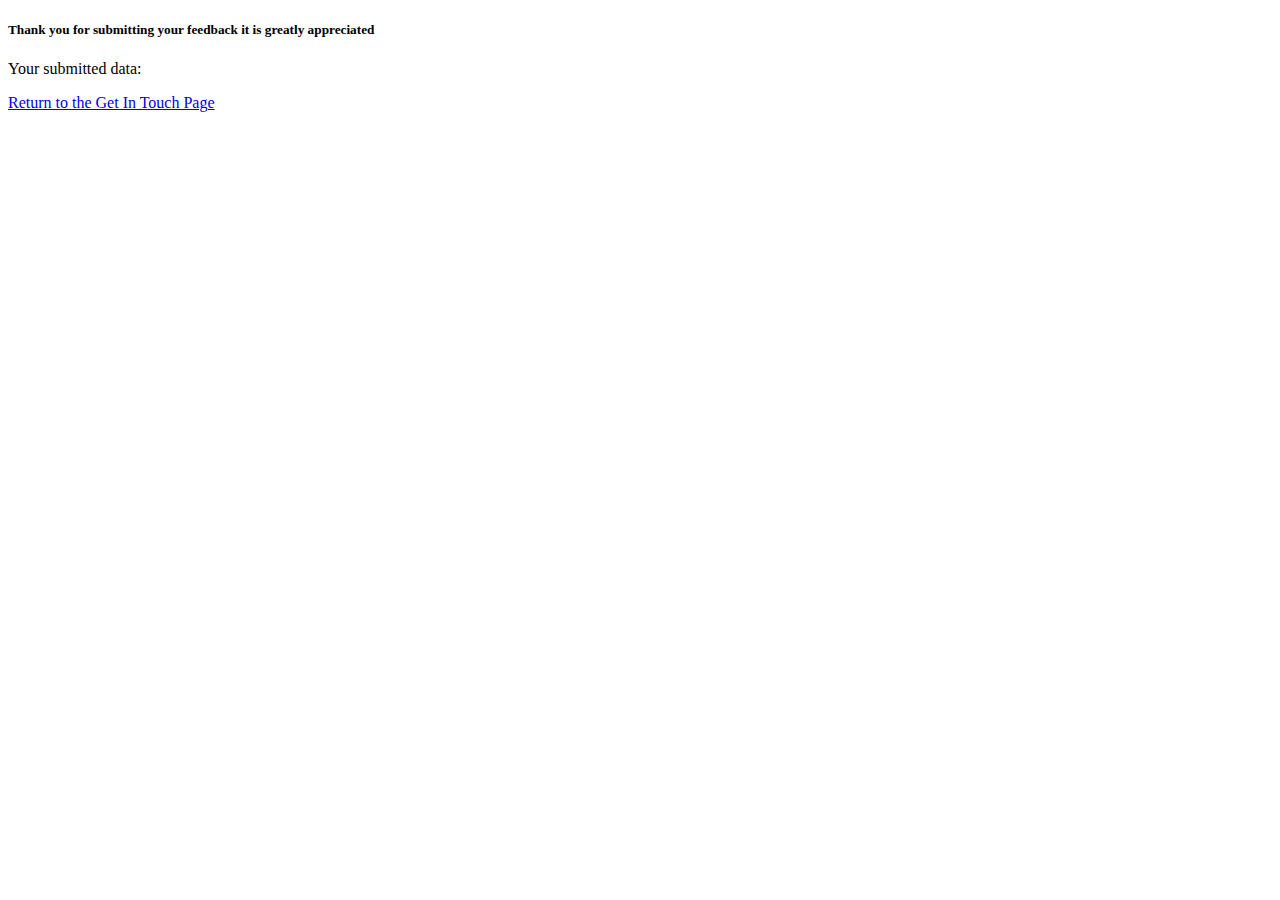
<file: userdata.html>
<!DOCTYPE html>
<html>
<head>
    <meta charset="UTF-8">
    <title>Form Results</title>
</head>
<body>
    
    <div class="results">
      <h5>Thank you for submitting your feedback it is greatly appreciated</h5>
        
      <h7>Your submitted data: </h7>
        
      <p><a href="GetInTouch.html">Return to the Get In Touch Page</a></p>
        
    </div>
    
    <div id="userdata"></div>
    
    
     <script>
        const dataList = document.getElementById("userdata")
        new URLSearchParams(window.location.search).forEach((value, name) => {
            dataList.append(`${name}: ${value}`)
            dataList.append(document.createElement('br'))
        })  
    
    </script> 
    
    
</body> 
</html>
</file>
<file: css/style.css>
*{                    
  margin: 0;  /*Global setting removing all padding and margins from all webpages*/
  padding: 0; 
}  

img{
    width: 23%;
    height: 23%;
    float: left;
}

.wrapper{
    display: block;
    width: 9%;
    height: 150%;
    margin-top: 2%;
    margin-left: 2%;
}

.cdmlogo{
   float: left;
   width: 120%;
   height: 10%;
   margin: auto;
   margin-left: 3%;
    margin-top: 2%;
   border: 5px solid lightgrey;
   border-radius: 50%;
}

.tudlogo{
   width: 120%;
   height: 20%;
   border: 5px solid lightgrey;
   border-radius: 25%;
   margin-top: 5px;
}

.container{
  width: 80%;
  position: absolute;
}


h1{
    font-family: "Arial";
    font-size: 40px;
    color: white;
    background-color: darkgray;
    width: 50%;
    padding-left: 20%;
    display: block;
    margin: auto;
    margin-top: 2%;
}

h2{
    font-family: "Arial";
    font-size: 20px;
    color: lightgray;
    background-color: darkgrey;
    width: 60%;
    float: right;
}

h3{
   font-family: "Arial";
    font-size: 20px;
    color: white;
    background-color: hotpink;
    padding: 35px;
    width: 65%;
    display: block;
    margin: auto;
    margin-top: 10%; 
    text-decoration: none;
}                                              /*headers*/

h4{
    background-color: black;
    color: white;
    margin: auto;
    font-family: sans-serif;
    font-size: 20px;
    margin-top: 2%;
    padding: 2%;
    padding-left: 2%;
    width: 65%;
    text-align: center;
    justify-content: center;
}

h5{
    font-family: "Arial";
    font-size: 15px;
    margin-left: 65%;
    text-align: center;
    width: 65%;
}

h6{
    color: white;
    font-size: 20px;
}

h7{
   font-family: "Arial";
   font-size: 20px;
    color: white;
    background-color: hotpink;
    padding: 35px;
    padding-left: 20%;
    width: 25%;
    display: block;
    margin: auto;
    margin-top: 10%; 
    text-decoration: none; 
}

p{
   font-family: "sans-serif";
    font-size: 20px;                   /*styledparagraph*/
    color: white;
    background-color: hotpink;
    padding: 35px;
    width: 65%;
    height: auto;
    display: block;
    margin: auto;
    margin-top: 2%;
}

footer{
    background-color: dimgrey;
    width: auto;
    height:auto;
    display: block;
    margin-top: 12%; 
    padding-left: 20px;
}

.box{
    align-content: center;
}

.main-header{
    margin: auto;
    width: 90%;
    min-height: 90px;
    padding: 1em 2em;
    border: 5px solid hotpink;
    border-top: none;
    border-radius: 0 0 5px 5px;
    background: darkgrey;
}

ul{
    list-style: none;
    padding: 0;
    margin: 0;
}

.navbar{                  /*nav bar coding*/
    width: 90%;
}

.main-header{
    content: " ";
    display: table;
    clear: both;
}

.main-nav,
.drop-nav{
  background: darkgrey;
}

.main-nav{
    float: right;
    border-radius: 4px;
    margin-top: 5px;
    border: solid 3px hotpink;
}

.main-nav>li{
    float:left;
    border-left: solid 4px hotpink;
    font-size: 20px;
    font-family: sans-serif;
    color: white;
    padding: 5px;
}

.main-nav li:first-child{
    border-left: none;
}

.main-nav{
    color: darkgrey;
    display: block;
    padding: 10px 30px;
    text-decoration: none;
}

.dropdown{
    position: relative;
}

.dropdown:after{
  content: "\25BC";
  font-size: .5em;
  display: inline-block;
  position: static;
  top: 38%;
  right: 8%;
  padding: 5px;
}

.drop-nav{
    position: absolute;
    display: none;
    width: 120px;
}

.drop-nav li{
   border-bottom: 4px solid lightgrey;
   font-size: 20px;
   padding: 15px;
}

.dropdown:hover> .drop-nav{
   display: block;
}

.socialmedia{
   margin-left: 10%;
   margin-top: 2%;
   width: 10%;
   height: 10%;
   border-color: darkgrey;
   border-width: 6px;
   border-style: solid;
   border-radius: 25px;
   padding-left: 34.7%;
   padding-right: 34.7%;
}

table, th, td{                     /*table display*/
  border: 3px solid hotpink;
    padding: 25px;
    text-align: center;
    background-color: darkgrey;
    width: 50%;
    margin-top: 2%;
    margin-left: 25%;
    border-collapse: separate;
    border-spacing: 20px;
    font-family: "Arial";
    color: white;
    font-size: 25px;
}

ul{
    background: darkgrey;
    width: 65%;
    display: block;
    margin-top: 5%;
    margin: 2% auto;
    padding: 2%;
    font-family: "Arial";
    font-size: 20px;
    border: 5px solid lightgrey;
}

span{
    color: white;
    text-decoration: underline;
}

div{
    width: 50%;
    display: block;
    margin-top: 2%;
}

.twitter{
    width: 120%;
    height: 120%;
    margin-top: 5%;
    margin-left: 39%;
    border: 3px solid black;
}

.instagram{
    width: 120%;
    height: 120%;
    margin-top: 5%;
    margin-left: 39%;
    border: 3px solid black;
}

.steps{
    background-color: hotpink;
    padding: 2%;
    margin: auto;
    margin-top: 2%;
    width: 65%;
    height: auto;
    font-size: 20px;
    color: white
}

form, .results{                 /*form coding*/
    position:relative;
    top: 50px;
    width: 400px;
    margin: auto;
    border: 3px solid hotpink;
    padding: 20px;
    font-family: sans-serif;
    background: darkgrey;
    background: grey;
}

fieldset{
    background-color: whitesmoke;
    border: none;
    border-radius: 25px;
    padding: 10px;
    margin-bottom: 20px;
}

legend{
    font-size: 20px;
    color: black;
    background-color: white;
    padding: 2px 4px;
    border: 3px dotted hotpink;
    border-radius: 5px;
}

.instructions{
    font-style: italic;
    background-color: whitesmoke;
    color: black;
    padding: 4%;
    margin: 0;
    width: 350px;
}

.divA, .divB, divC, .divD{
   margin: 13px 0;
}

.divA input{
   position: absolute;
   left: 180px;
   width: 200px;
   border-radius: 5px;
   padding: 3px;
   color: darkgrey;
}

.left, .right{
    width: 50%;
}

.left{
  float:left;
}

.right{
   float: right;
}

.radios{
   clear: both;
}

divD{
   position: absolute;
   left: 180px;
}

textarea{
   border-radius: 5px;
   padding: 5px;
   height: 100px;
   width: 180%;
   box-sizing: border-box;
}

divD{
   position: absolute;
   margin-top: 5px;
}

button{
    padding: 10px;
    margin: 10px;
    border-radius: 5px;
    border: hotpink 2px solid;
    color: white;
    background-color: darkgray;
    font-size: 20px;
    font-weight: 100;
}

button:hover{
    background-color: red;
}

#submit{
    float: right;
}

#reset{
    float: left;
}

.results{
   color: white;
}

.results p{
    margin: 20px 0;
}

.gridcontainer{                            /*css grid coding*/
  display: grid;
  grid-template-columns: repeat(3, 1fr);
  grid-template-rows: auto;
  grid-gap: 10px;
  margin: auto;
  margin-left: 15%;
  margin-top: 2%;
  width: 80%;
  grid-template-areas: "left center right"
                       
}

.galleryimage{
    width: 200px;
    height: 200px;
}

.video{
    width: 300px;
    margin-left: 30%;
    margin-top: 3%;
}

.pink{
    width:100px;
    height: 100px;
    background-color: hotpink;
    margin: auto;
    margin-top: 2%;
    z-index: 7;
    position: absolute;
    left: 20px;
    top: 220px;
    color: white;
    padding: 10px;
}

.grey{
    width: 100px;
    height: 100px;
    background-color: grey;
    margin: auto;
    z-index: 1;
    margin-top: 2%;
    position: absolute;
    left: 50px;
    top: 280px;
    padding: 10px;
}

.homepage{
    width: 65%;
    margin: auto;
    margin-top: 2%;
    margin-bottom: 2%;
    padding-left: 17.5%;
    padding-top: 2%;
}

.wrap{
   width: 65%;
   height: auto;
   margin: auto;
   margin-top: 2%;
   margin-bottom: 2%;
   padding: 2%;
   border-radius: 25px;
}

.socialmedias{
   padding: 2%;
   margin-top: 0px; 
}

.wraps{
  width: 65%;
  height: auto;
  margin-top: 2%;
  margin-bottom: 5%;
  bottom: 100px;
  margin-left: 470px;
  border-radius: 25px;
}
</file>
